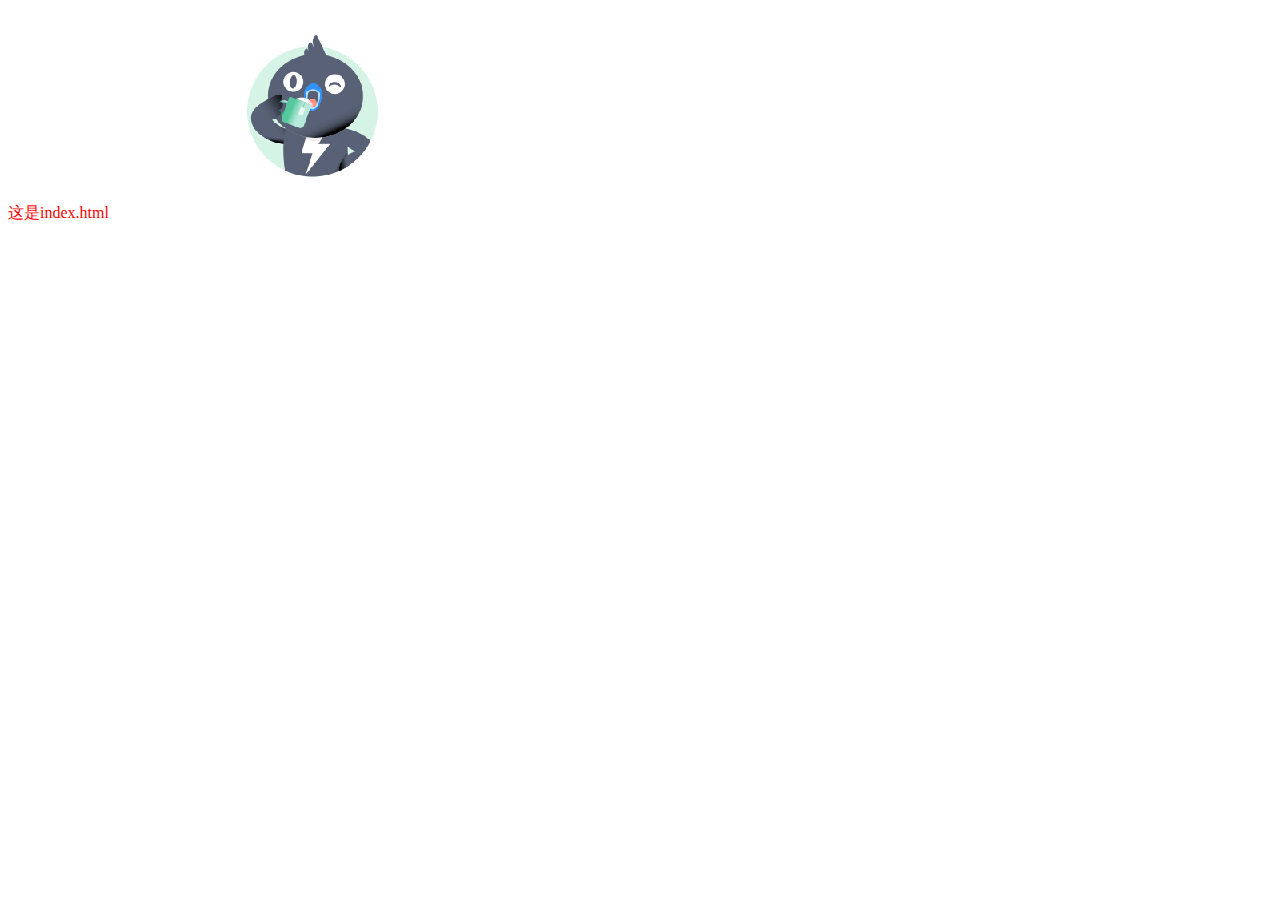
<file: public/index.html>
<!DOCTYPE html>
<html lang="en">
  <head>
    <meta charset="UTF-8" />
    <meta name="viewport" content="width=device-width, initial-scale=1.0" />
    <title>index</title>
    <link rel="stylesheet" href="style.css" />
  </head>
  <body>
    这是index.html
    <img src="ss.png" alt="" />
    <script src="c.js"></script>
  </body>
</html>
</file>
<file: public/style.css>
body {
  color: red;
}
img {
  max-width: 100%;
  height: 100%;
}
</file>
